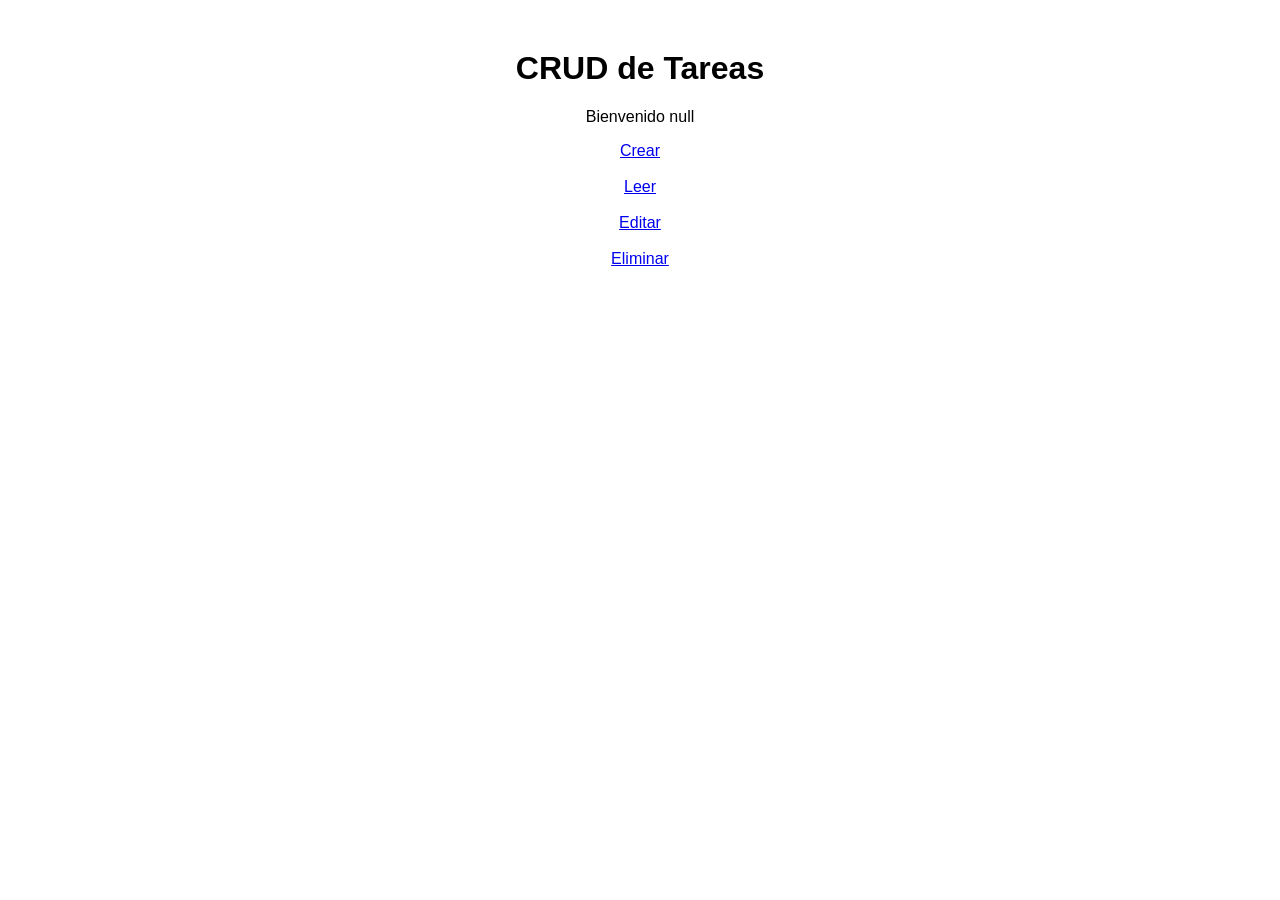
<file: Index.html>
<!DOCTYPE html>
<html lang="es">
<head>
<meta charset="UTF-8">
<title>Inicio</title>
<link rel="stylesheet" href="styles.css">
</head>

<body>

<h1>CRUD de Tareas</h1>

<p id="mensaje"></p>

<a href="crear.html">Crear</a><br><br>

<a href="leer.html">Leer</a><br><br>

<a href="editar.html">Editar</a><br><br>

<a href="eliminar.html">Eliminar</a>

<script>

let usuario = localStorage.getItem("usuario");

document.getElementById("mensaje").innerHTML =
"Bienvenido " + usuario;

</script>

</body>
</html>
</file>
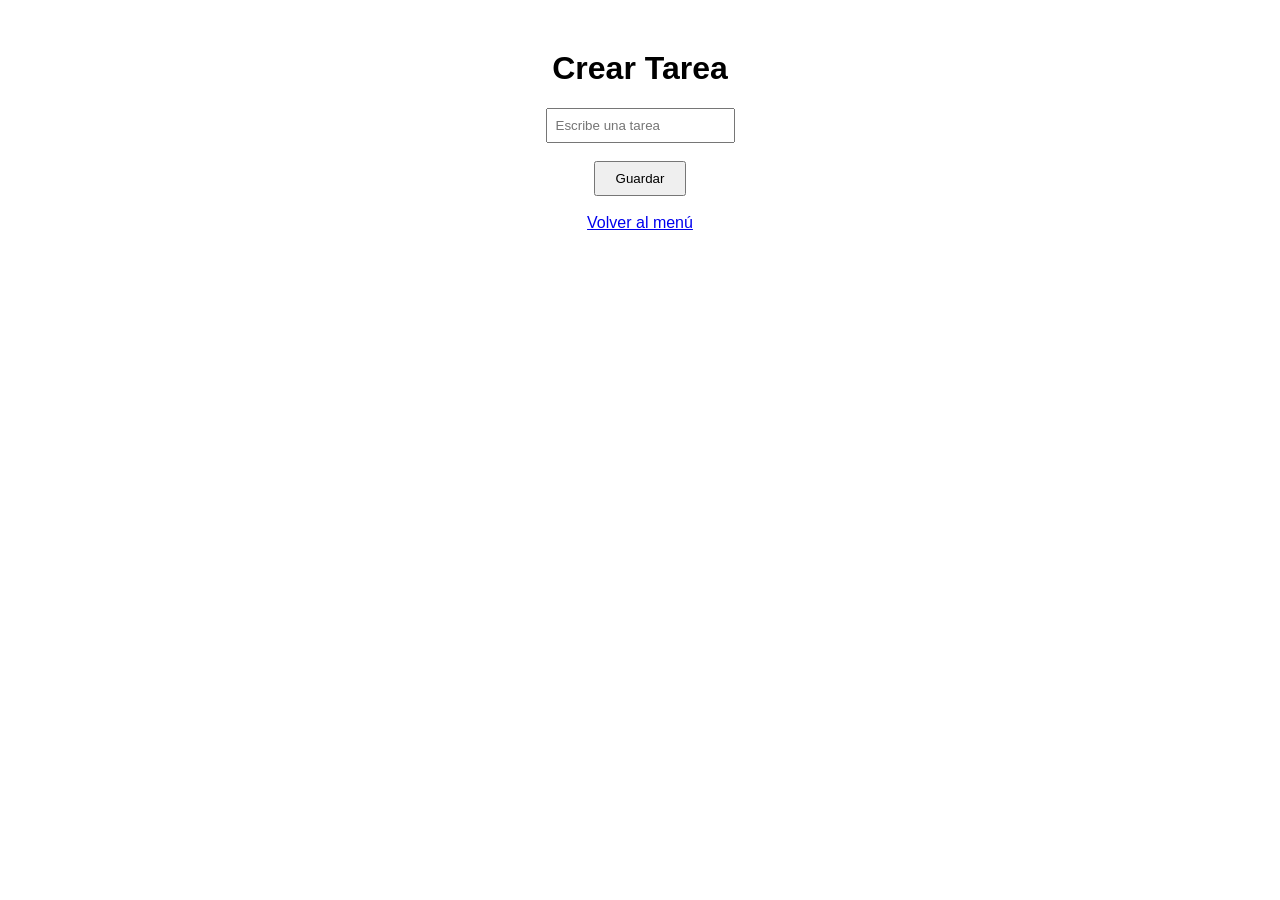
<file: crear.html>
<!DOCTYPE html>
<html lang="es">
<head>
    <meta charset="UTF-8">
    <title>Crear Tarea</title>
    <link rel="stylesheet" href="styles.css">
</head>
<body>

<h1>Crear Tarea</h1>

<input type="text" id="tarea" placeholder="Escribe una tarea">

<br><br>

<button onclick="guardar()">Guardar</button>

<br><br>

<a href="index.html">Volver al menú</a>

<script>

function guardar(){

    let texto = document.getElementById("tarea").value;

    if(texto==""){

        alert("Escriba una tarea");

        return;

    }

    let tareas = JSON.parse(localStorage.getItem("tareas"));

    if(tareas==null){

        tareas=[];

    }

    tareas.push(texto);

    localStorage.setItem("tareas",JSON.stringify(tareas));

    alert("Tarea guardada");

    document.getElementById("tarea").value="";

}

</script>

</body>
</html>
</file>
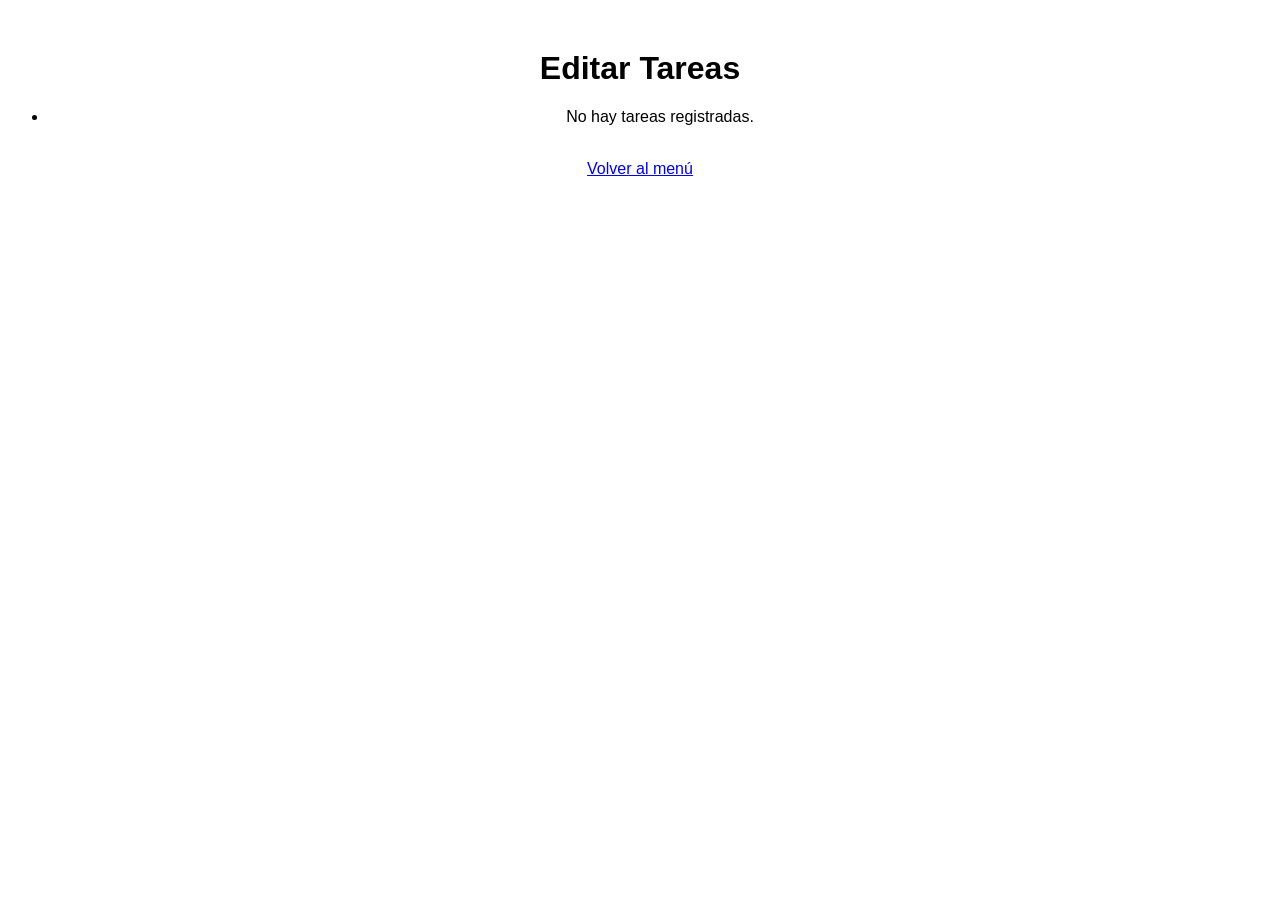
<file: editar.html>
<!DOCTYPE html>
<html lang="es">
<head>
    <meta charset="UTF-8">
    <title>Editar Tareas</title>
    <link rel="stylesheet" href="styles.css">
</head>
<body>

<h1>Editar Tareas</h1>

<ul id="lista"></ul>

<br>

<a href="index.html">Volver al menú</a>

<script>

let tareas = JSON.parse(localStorage.getItem("tareas"));

let lista = document.getElementById("lista");

if(tareas == null || tareas.length == 0){

    lista.innerHTML = "<li>No hay tareas registradas.</li>";

}else{

    mostrar();

}

function mostrar(){

    lista.innerHTML = "";

    for(let i=0; i<tareas.length; i++){

        lista.innerHTML += `
        <li>
            ${tareas[i]}
            <button onclick="editar(${i})">Editar</button>
        </li>
        `;

    }

}

function editar(posicion){

    let nueva = prompt("Editar tarea:", tareas[posicion]);

    if(nueva == null || nueva == ""){

        return;

    }

    tareas[posicion] = nueva;

    localStorage.setItem("tareas", JSON.stringify(tareas));

    mostrar();

}

</script>

</body>
</html>
</file>
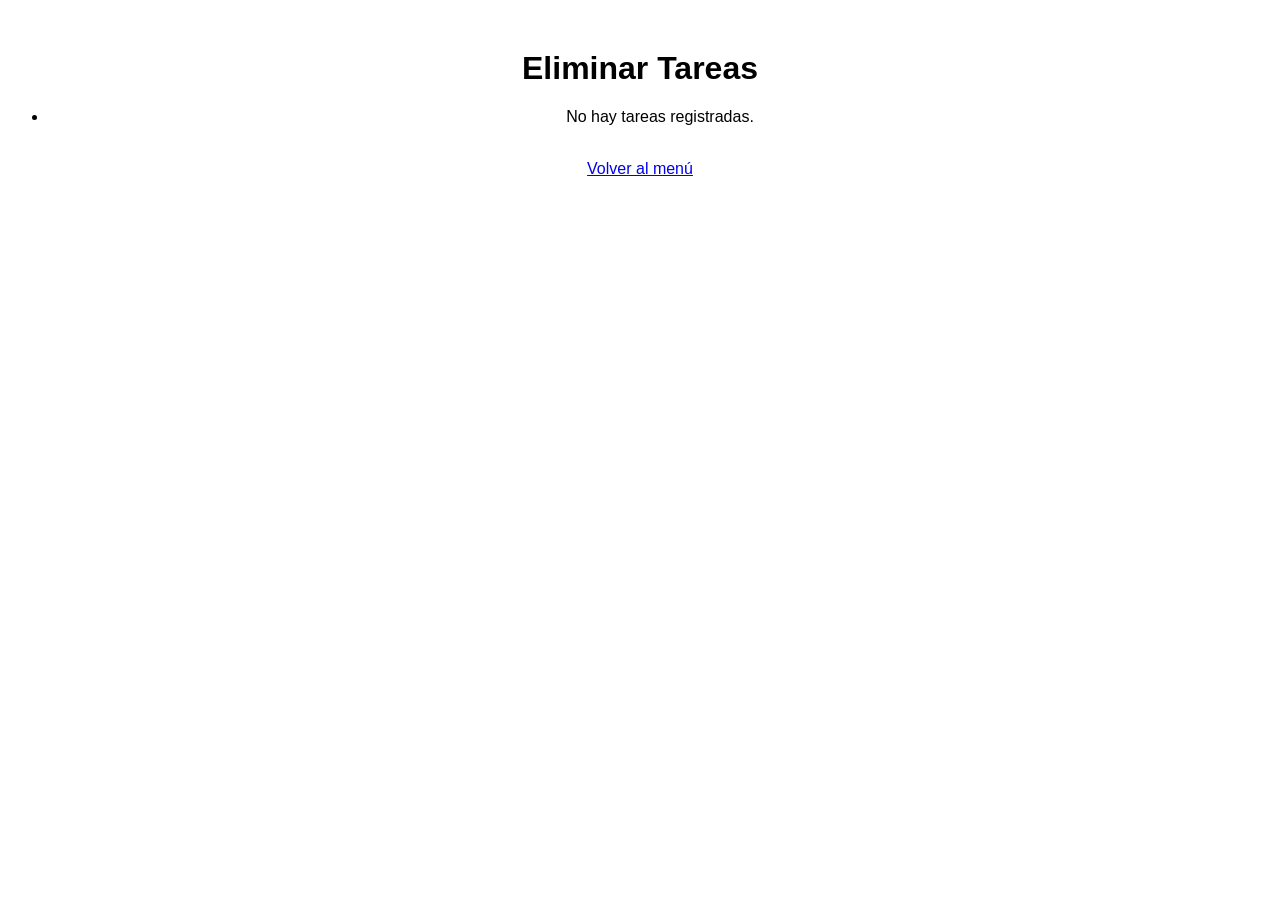
<file: eliminar.html>
<!DOCTYPE html>
<html lang="es">
<head>
    <meta charset="UTF-8">
    <title>Eliminar Tareas</title>
    <link rel="stylesheet" href="styles.css">
</head>
<body>

<h1>Eliminar Tareas</h1>

<ul id="lista"></ul>

<br>

<a href="index.html">Volver al menú</a>

<script>

let tareas = JSON.parse(localStorage.getItem("tareas"));

let lista = document.getElementById("lista");

if(tareas == null){

    tareas = [];

}

mostrar();

function mostrar(){

    lista.innerHTML = "";

    if(tareas.length == 0){

        lista.innerHTML = "<li>No hay tareas registradas.</li>";
        return;

    }

    for(let i=0; i<tareas.length; i++){

        lista.innerHTML += `
        <li>
            ${tareas[i]}
            <button onclick="eliminar(${i})">Eliminar</button>
        </li>
        `;

    }

}

function eliminar(posicion){

    let respuesta = confirm("¿Desea eliminar esta tarea?");

    if(respuesta){

        tareas.splice(posicion,1);

        localStorage.setItem("tareas", JSON.stringify(tareas));

        mostrar();

    }

}

</script>

</body>
</html>
</file>
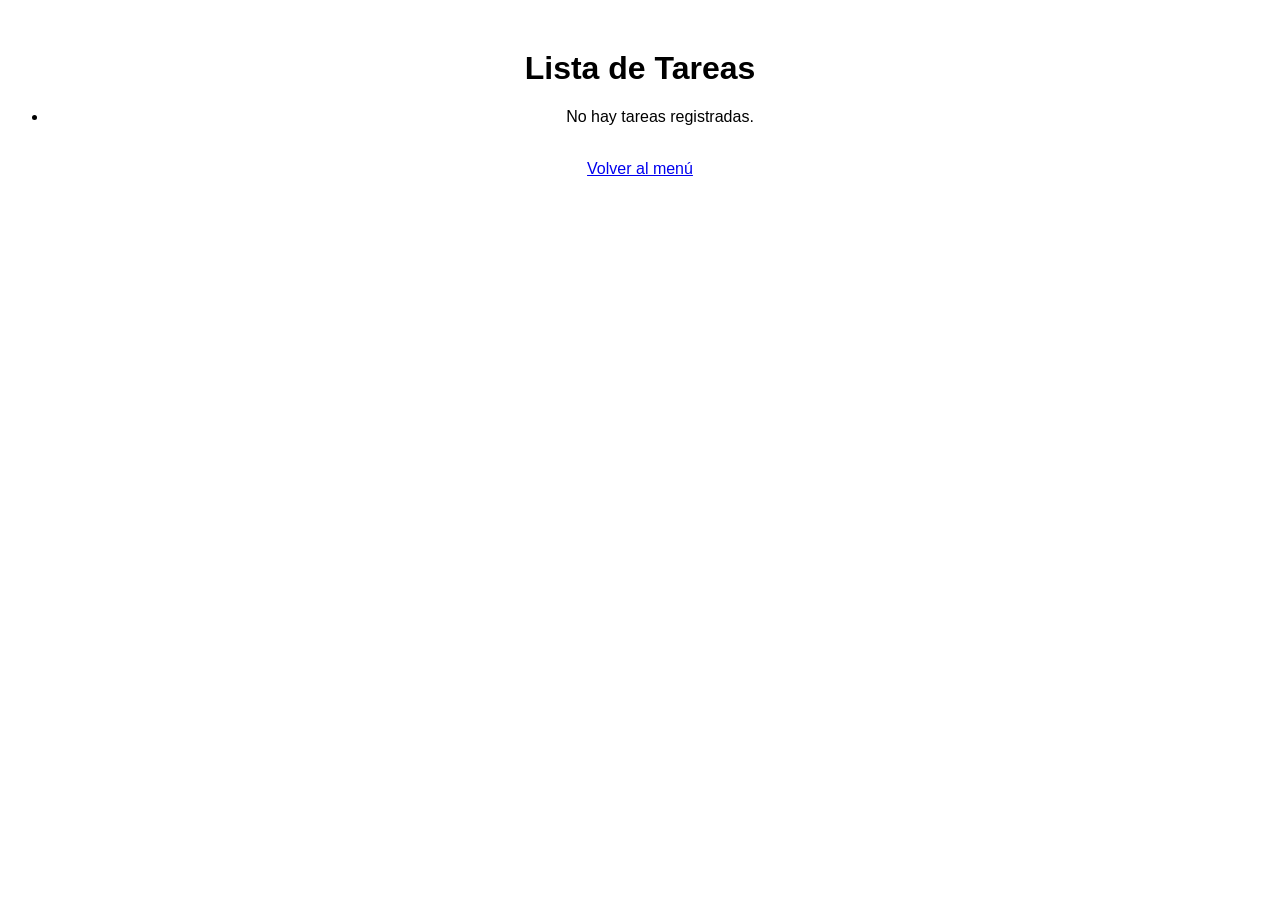
<file: leer.html>
<!DOCTYPE html>
<html lang="es">
<head>
    <meta charset="UTF-8">
    <title>Ver Tareas</title>
    <link rel="stylesheet" href="styles.css">
</head>
<body>

<h1>Lista de Tareas</h1>

<ul id="lista"></ul>

<br>

<a href="index.html">Volver al menú</a>

<script>

let tareas = JSON.parse(localStorage.getItem("tareas"));

let lista = document.getElementById("lista");

if(tareas == null || tareas.length == 0){

    lista.innerHTML = "<li>No hay tareas registradas.</li>";

}else{

    for(let i=0; i<tareas.length; i++){

        lista.innerHTML += "<li>" + tareas[i] + "</li>";

    }

}

</script>

</body>
</html>
</file>
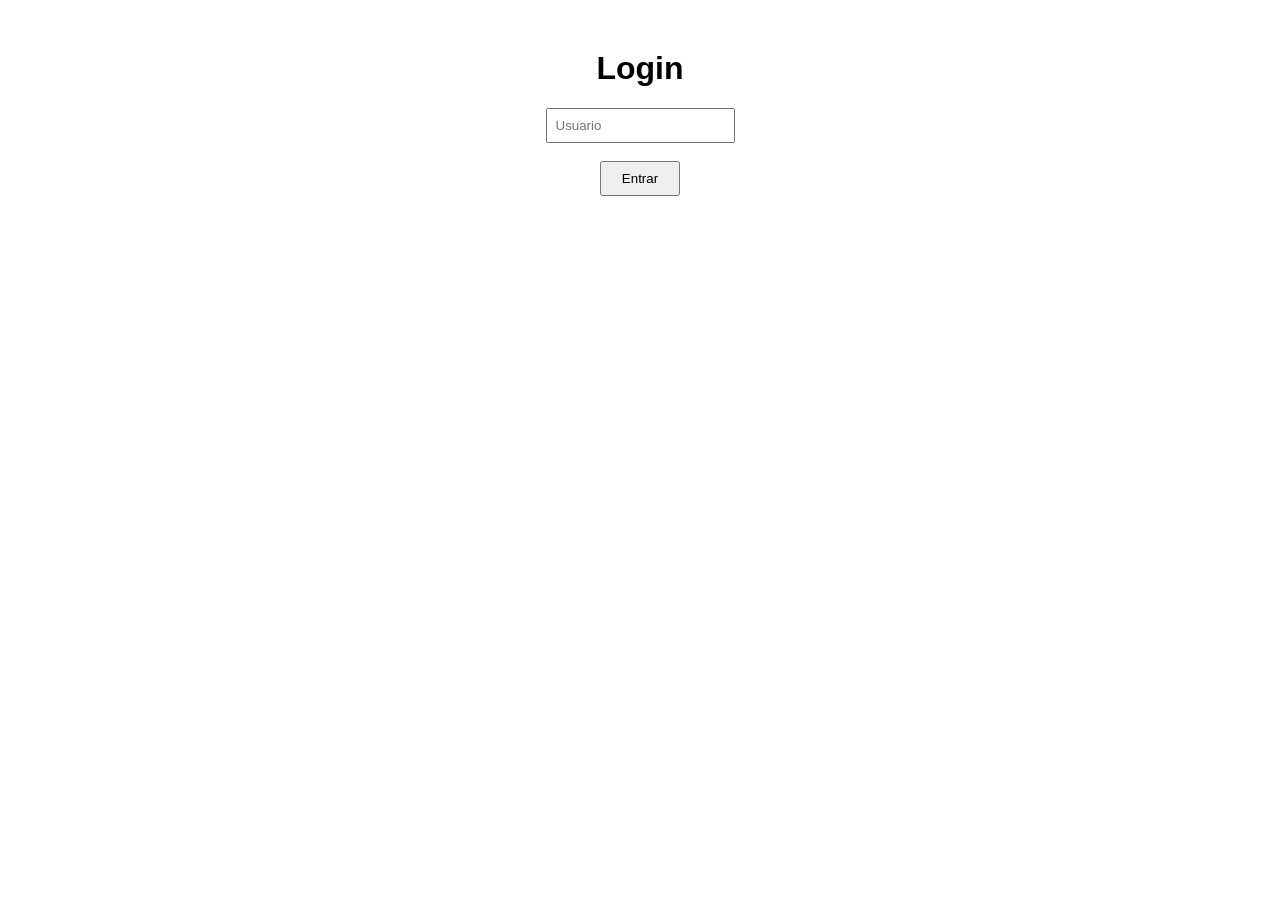
<file: login.html>
<!DOCTYPE html>
<html lang="es">
<head>
    <meta charset="UTF-8">
    <title>Login</title>
    <link rel="stylesheet" href="styles.css">
</head>
<body>

<h1>Login</h1>

<input type="text" id="usuario" placeholder="Usuario">
<br><br>

<button onclick="entrar()">Entrar</button>

<script>

function entrar(){

    let usuario = document.getElementById("usuario").value;

    if(usuario==""){

        alert("Escriba un usuario");
        return;

    }

    localStorage.setItem("usuario",usuario);

    location.href="index.html";

}

</script>

</body>
</html>
</file>
<file: styles.css>
body{

    font-family: Arial;
    text-align:center;
    margin-top:50px;

}

input{

    padding:8px;

}

button{

    padding:8px 20px;

}
</file>
